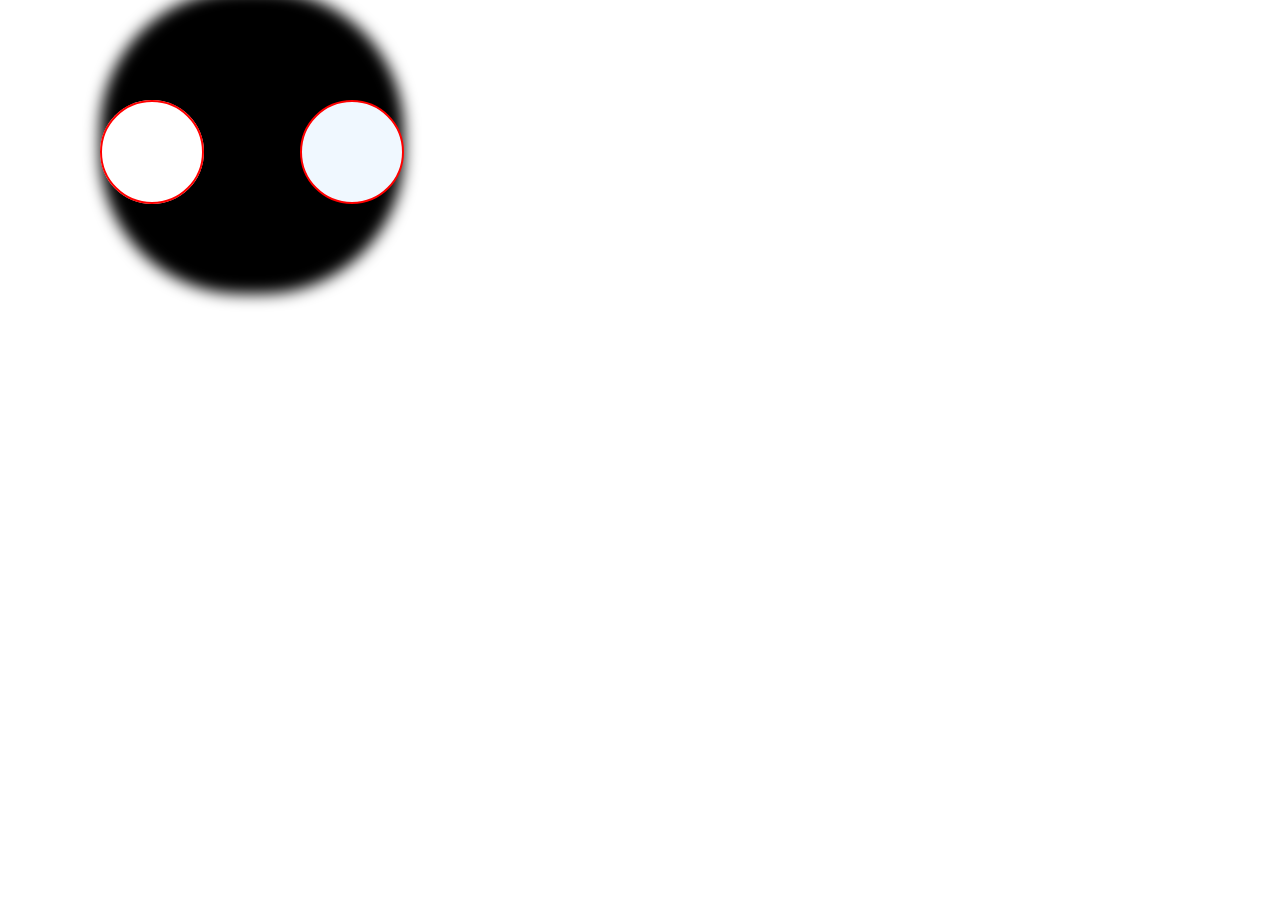
<file: Animation.html>
<!DOCTYPE html>
<html lang="en">

<head>
    <meta charset="UTF-8">
    <meta name="viewport" content="width=device-width, initial-scale=1.0">
    <title>Animation</title>
    <style>
        .bouncing {
            height: 100px;
            width: 100px;
            /* background-color: aquamarine; */
            position: absolute;
            top: 100px;
            left: 100px;
            animation-name: name;
            animation-duration: 1s;
            animation-delay: 0.6s;
            animation-timing-function: steps(5);
            animation-iteration-count: infinite;
            /* animation: h3 2s linear 1s infinite alternate-reverse; */
            animation-direction: normal;
            border-radius: 50%;
            border: 2px solid red;
            box-shadow: 100px -10px 15px 100px;
            /* border-top: 2px solid white; */
        }

        @keyframes name {
            from {
                /* font-size: 20px; */
                background-color: rgb(78, 11, 2);
                transform: translateY(0);
            }

            /* 50%{background-color: darkgreen;
                transform: rotate(100deg);} */

            to {
                /*font-size: 50px;
                 background-color: blueviolet; */
                transform: translateY(300px);
            }
        }

        .loading {
            height: 100px;
            width: 100px;
            /* background-color: blue; */
            position: absolute;
            top: 100px;
            left: 300px;
            border-radius: 50%;
            border: 2px solid red;
            background-color: aliceblue;
            animation-name: name;
            animation-timing-function: steps(5);
            animation-duration: 1s;
            animation-delay: 0.6s;
            animation-iteration-count: infinite;
            animation-direction: normal;
        }

        @keyframes load {
            from {
                transform: rotate(0deg);
                /* transform: translateY(0); */

            }

            to {
                transform: rotate(180deg);
                /* transform: translateY(-100); */

            }
        }
    </style>
</head>

<body>
    <div class="bouncing">
        
    </div>

    <div class="loading">

    </div>

</body>

</html>
</file>
